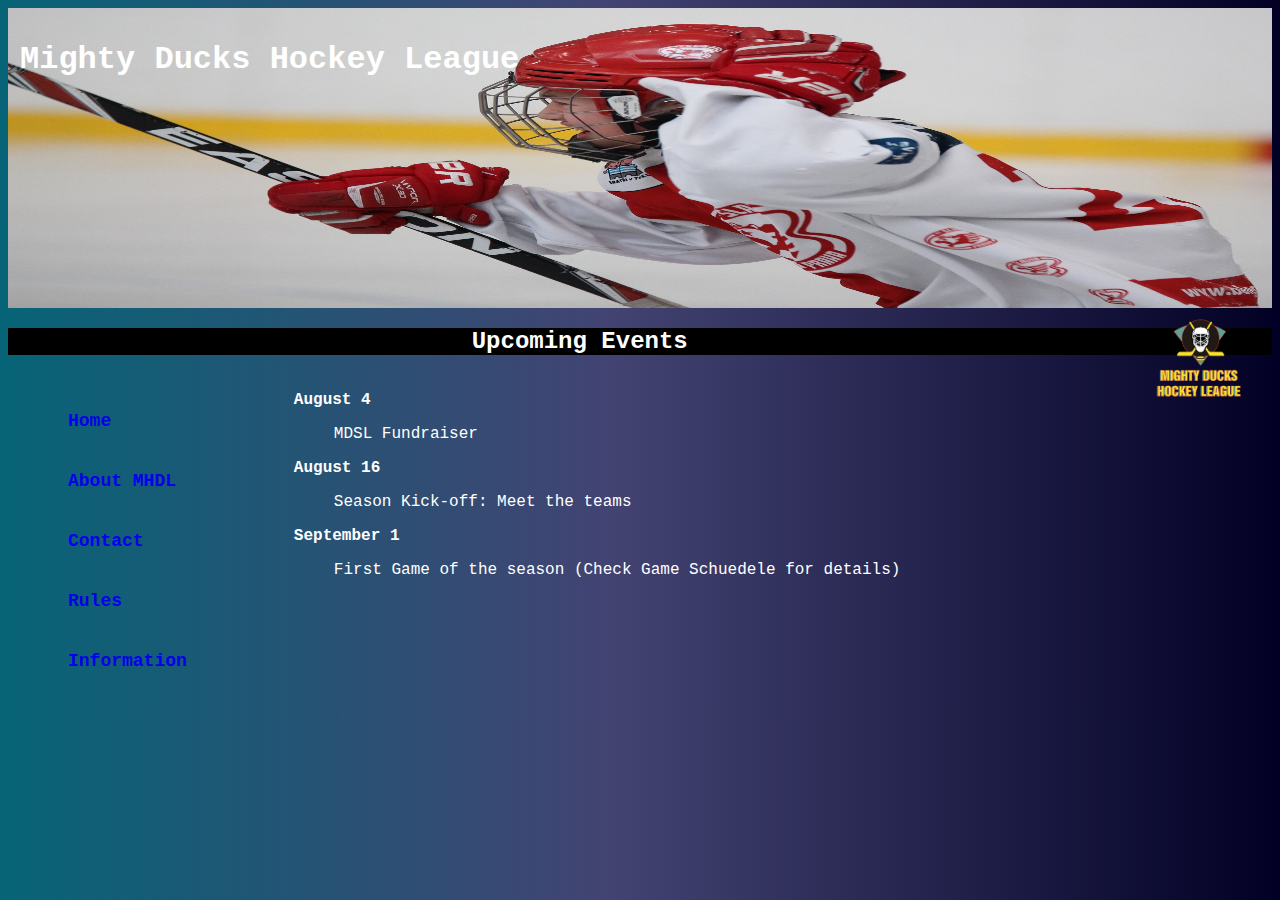
<file: index.html>
<!DOCTYPE html>
<html lang="en">
  <head>
    <meta charset="UTF-8" />
    <meta name="viewport" content="width=device-width, initial-scale=1.0" />
    <title>Mighty Ducks Hockey League</title>
    <link rel="stylesheet" href="styles.css" />
  </head>
  <body>
    <header>
      <div class="cabecera">
        <img src="./img/hockey  1.jpg" alt="hockey 1" />
        <div class="texto">
          <h1>Mighty Ducks Hockey League</h1>
        </div>
      </div>
    </header>
    <div class="logo">
      <img src="./img/Logo Mighty ducks-01.png" height="100" alt="logo_MHDL" />
    </div>
    <div class="titulos">
      <h2>Upcoming Events</h2>
    </div>
    <main>
      <div class="contenedortotal">
        <div class="izquierda">
          <nav>
            <ul>
              <li class="linav"><a href="#">Home</a></li>
              <li class="linav"><a href="./about.html">About MHDL</a></li>
              <li class="linav"><a href="./contact.html">Contact</a></li>
              <li class="linav"><a href="./rules.html">Rules</a></li>
              <li class="linav">
                <a href="./information.html">Information</a>
              </li>
            </ul>
          </nav>
        </div>
        <div class="derecha">
          <section>
            <p>
              <b>August 4</b> <br />
              <dd>MDSL Fundraiser</dd>
            </p>
          </section>
          <section>
            <p>
              <b>August 16</b> <br />
              <dd>Season Kick-off: Meet the teams</dd>
            </p>
          </section>
          <section>
            <p>
              <b>September 1</b> <br />
              <dd>
                First Game of the season (Check Game Schuedele for details)
              </dd>
            </p>
          </section>
        </div>
      </div>
    </main>
    <footer></footer>
  </body>
</html>
</file>
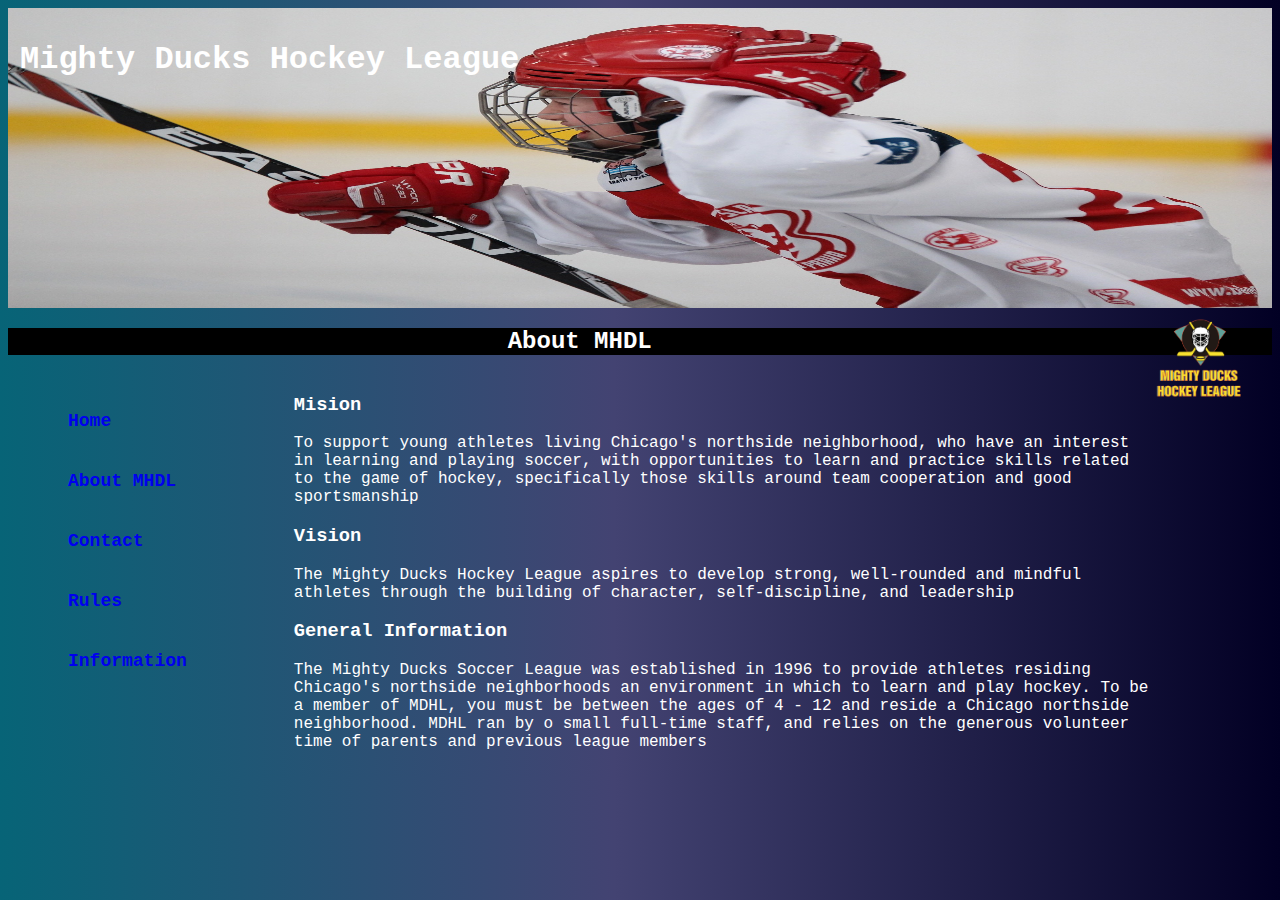
<file: about.html>
<!DOCTYPE html>
<html lang="en">
  <head>
    <meta charset="UTF-8" />
    <meta name="viewport" content="width=device-width, initial-scale=1.0" />
    <title>Mighty Ducks Hockey League</title>
    <link rel="stylesheet" href="styles.css" />
  </head>
  <body>
    <header>
      <div class="cabecera">
        <img src="./img/hockey  1.jpg" alt="hockey 1" />
        <div class="texto">
          <h1>Mighty Ducks Hockey League</h1>
        </div>
      </div>
    </header>
    <div class="logo">
      <img src="./img/Logo Mighty ducks-01.png" height="100" alt="logo_MHDL" />
    </div>
    <div class="titulos">
      <h2>About MHDL</h2>
    </div>

    <div class="contenedortotal">
      <div class="izquierda">
        <nav>
          <ul>
            <li class="linav"><a href="./index.html">Home</a></li>
            <li class="linav"><a href="#">About MHDL</a></li>
            <li class="linav"><a href="./contact.html">Contact</a></li>
            <li class="linav"><a href="./rules.html">Rules</a></li>
            <li class="linav"><a href="./information.html">Information</a></li>
          </ul>
        </nav>
      </div>
      <div class="derecha">
        <section>
          <h3>Mision</h3>
          <p>
            To support young athletes living Chicago's northside neighborhood,
            who have an interest in learning and playing soccer, with
            opportunities to learn and practice skills related to the game of
            hockey, specifically those skills around team cooperation and good
            sportsmanship
          </p>
        </section>
        <section>
          <h3>Vision</h3>
          <p>
            The Mighty Ducks Hockey League aspires to develop strong,
            well-rounded and mindful athletes through the building of character,
            self-discipline, and leadership
          </p>
        </section>
        <section>
          <h3>General Information</h3>
          <p>
            The Mighty Ducks Soccer League was established in 1996 to provide
            athletes residing Chicago's northside neighborhoods an environment
            in which to learn and play hockey. To be a member of MDHL, you must
            be between the ages of 4 - 12 and reside a Chicago northside
            neighborhood. MDHL ran by o small full-time staff, and relies on the
            generous volunteer time of parents and previous league members
          </p>
        </section>
      </div>
    </div>

    <footer></footer>
  </body>
</html>
</file>
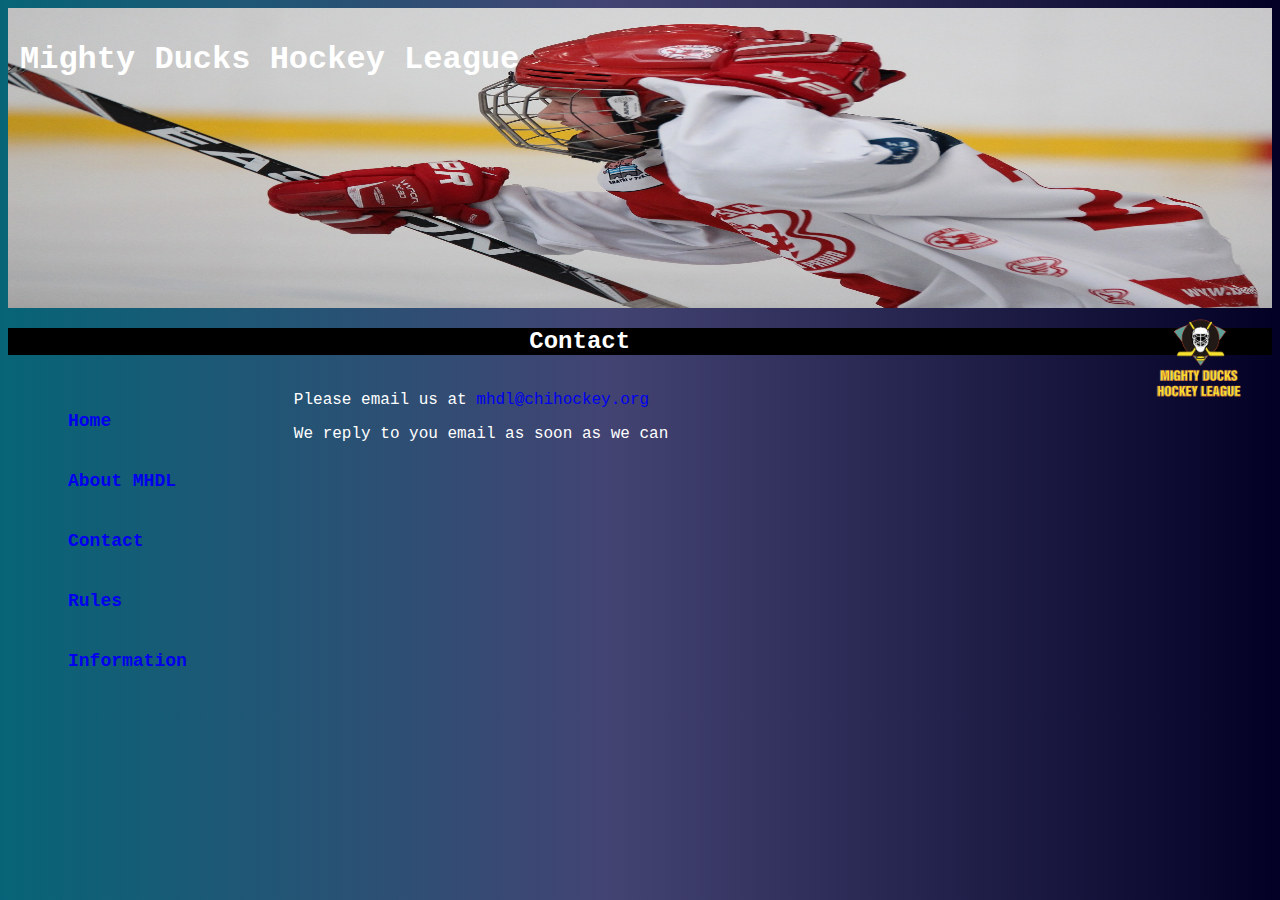
<file: contact.html>
<!DOCTYPE html>
<html lang="en">
  <head>
    <meta charset="UTF-8" />
    <meta name="viewport" content="width=device-width, initial-scale=1.0" />
    <title>Mighty Ducks Hockey League</title>
    <link rel="stylesheet" href="styles.css" />
  </head>
  <body>
    <header>
      <div class="cabecera">
        <img src="./img/hockey  1.jpg" alt="hockey 1" />
        <div class="texto">
          <h1>Mighty Ducks Hockey League</h1>
        </div>
      </div>
    </header>
    <div class="logo">
      <img src="./img/Logo Mighty ducks-01.png" height="100" alt="logo_MHDL" />
    </div>
    <div class="titulos">
      <h2>Contact</h2>
    </div>

    <div class="contenedortotal">
      <div class="izquierda">
        <nav>
          <ul>
            <li class="linav"><a href="./index.html">Home</a></li>
            <li class="linav"><a href="./about.html">About MHDL</a></li>
            <li class="linav"><a href="#">Contact</a></li>
            <li class="linav"><a href="./rules.html">Rules</a></li>
            <li class="linav"><a href="./information.html">Information</a></li>
          </ul>
        </nav>
      </div>
      <div class="derecha">
        <section>
          <section>
            <p>
              Please email us at
              <a href="mhdl@chihockey.org">mhdl@chihockey.org</a>
            </p>
            <p>We reply to you email as soon as we can</p>
          </section>
        </section>
      </div>
    </div>
    <main></main>
    <footer></footer>
  </body>
</html>
</file>
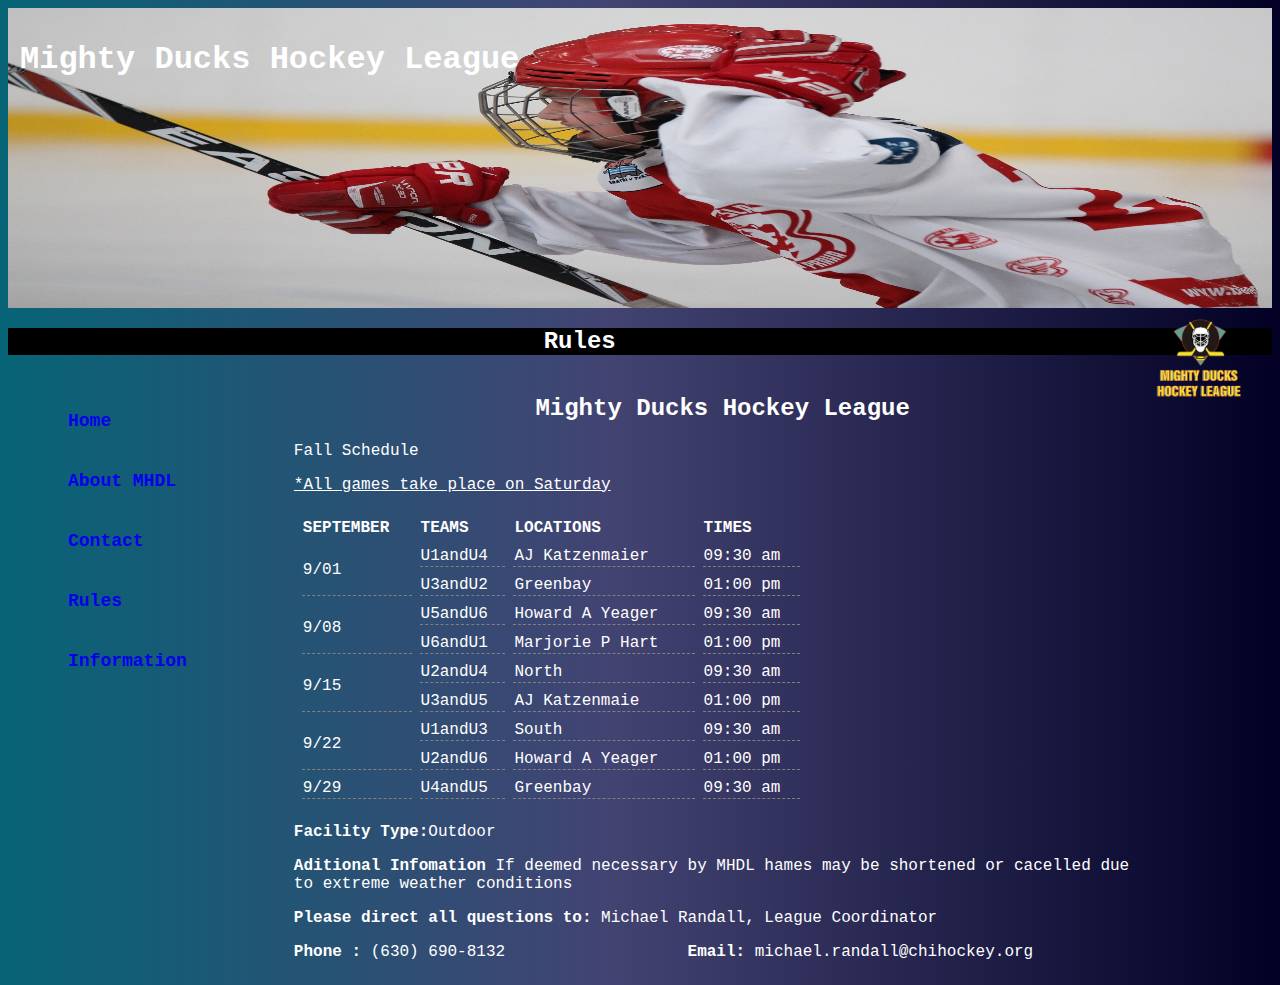
<file: Information.html>
<!DOCTYPE html>
<html lang="en">
  <head>
    <meta charset="UTF-8" />
    <meta name="viewport" content="width=device-width, initial-scale=1.0" />
    <title>Mighty Ducks Hockey League</title>
    <link rel="stylesheet" href="styles.css" />
  </head>
  <body>
    <header>
      <div class="cabecera">
        <img src="./img/hockey  1.jpg" alt="hockey 1" />
        <div class="texto">
          <h1>Mighty Ducks Hockey League</h1>
        </div>
      </div>
    </header>
    <div class="logo">
      <img src="./img/Logo Mighty ducks-01.png" height="100" alt="logo_MHDL" />
    </div>
    <div class="titulos">
      <h2>Rules</h2>
    </div>
    <main>
      <div class="contenedortotal">
        <div class="izquierda">
          <nav>
            <ul>
              <li class="linav"><a href="./index.html">Home</a></li>
              <li class="linav"><a href="./about.html">About MHDL</a></li>
              <li class="linav"><a href="./contact.html">Contact</a></li>
              <li class="linav"><a href="./rules.html">Rules</a></li>
              <li class="linav"><a href="#">Information</a></li>
            </ul>
          </nav>
        </div>
        <div class="derecha">
          <h2>Mighty Ducks Hockey League</h2>

          <p>Fall Schedule</p>
          <p class="nota">*All games take place on Saturday</p>
          <table>
            <tr>
              <th>SEPTEMBER</th>
              <th>TEAMS</th>
              <th>LOCATIONS</th>
              <th>TIMES</th>
            </tr>
            <tr>
              <td rowspan="2">9/01</td>
              <td>U1andU4</td>
              <td>AJ Katzenmaier</td>
              <td>09:30 am</td>
            </tr>
            <tr>
              <td>U3andU2</td>
              <td>Greenbay</td>
              <td>01:00 pm</td>
            </tr>

            <tr>
              <td rowspan="2">9/08</td>
              <td>U5andU6</td>
              <td>Howard A Yeager</td>
              <td>09:30 am</td>
            </tr>
            <tr>
              <td>U6andU1</td>
              <td>Marjorie P Hart</td>
              <td>01:00 pm</td>
            </tr>

            <tr>
              <td rowspan="2">9/15</td>
              <td>U2andU4</td>
              <td>North</td>
              <td>09:30 am</td>
            </tr>
            <tr>
              <td>U3andU5</td>
              <td>AJ Katzenmaie</td>
              <td>01:00 pm</td>
            </tr>
            <tr>
              <td rowspan="2">9/22</td>
              <td>U1andU3</td>
              <td>South</td>
              <td>09:30 am</td>
            </tr>
            <tr>
              <td>U2andU6</td>
              <td>Howard A Yeager</td>
              <td>01:00 pm</td>
            </tr>

            <tr>
              <td>9/29</td>
              <td>U4andU5</td>
              <td>Greenbay</td>
              <td>09:30 am</td>
            </tr>
          </table>

          <p><strong>Facility Type:</strong>Outdoor</p>
          <p>
            <strong>Aditional Infomation</strong> If deemed necessary by MHDL
            hames may be shortened or cacelled due to extreme weather conditions
          </p>
          <p>
            <strong>Please direct all questions to: </strong> Michael Randall,
            League Coordinator
          </p>
          <p>
            <strong>Phone :</strong> (630) 690-8132 &nbsp;&nbsp; &nbsp;&nbsp;
            &nbsp; &nbsp;&nbsp; &nbsp; &nbsp;&nbsp; &nbsp;
            <strong>Email:</strong> michael.randall@chihockey.org
          </p>
        </div>
      </div>
    </main>
    <footer></footer>
  </body>
</html>
</file>
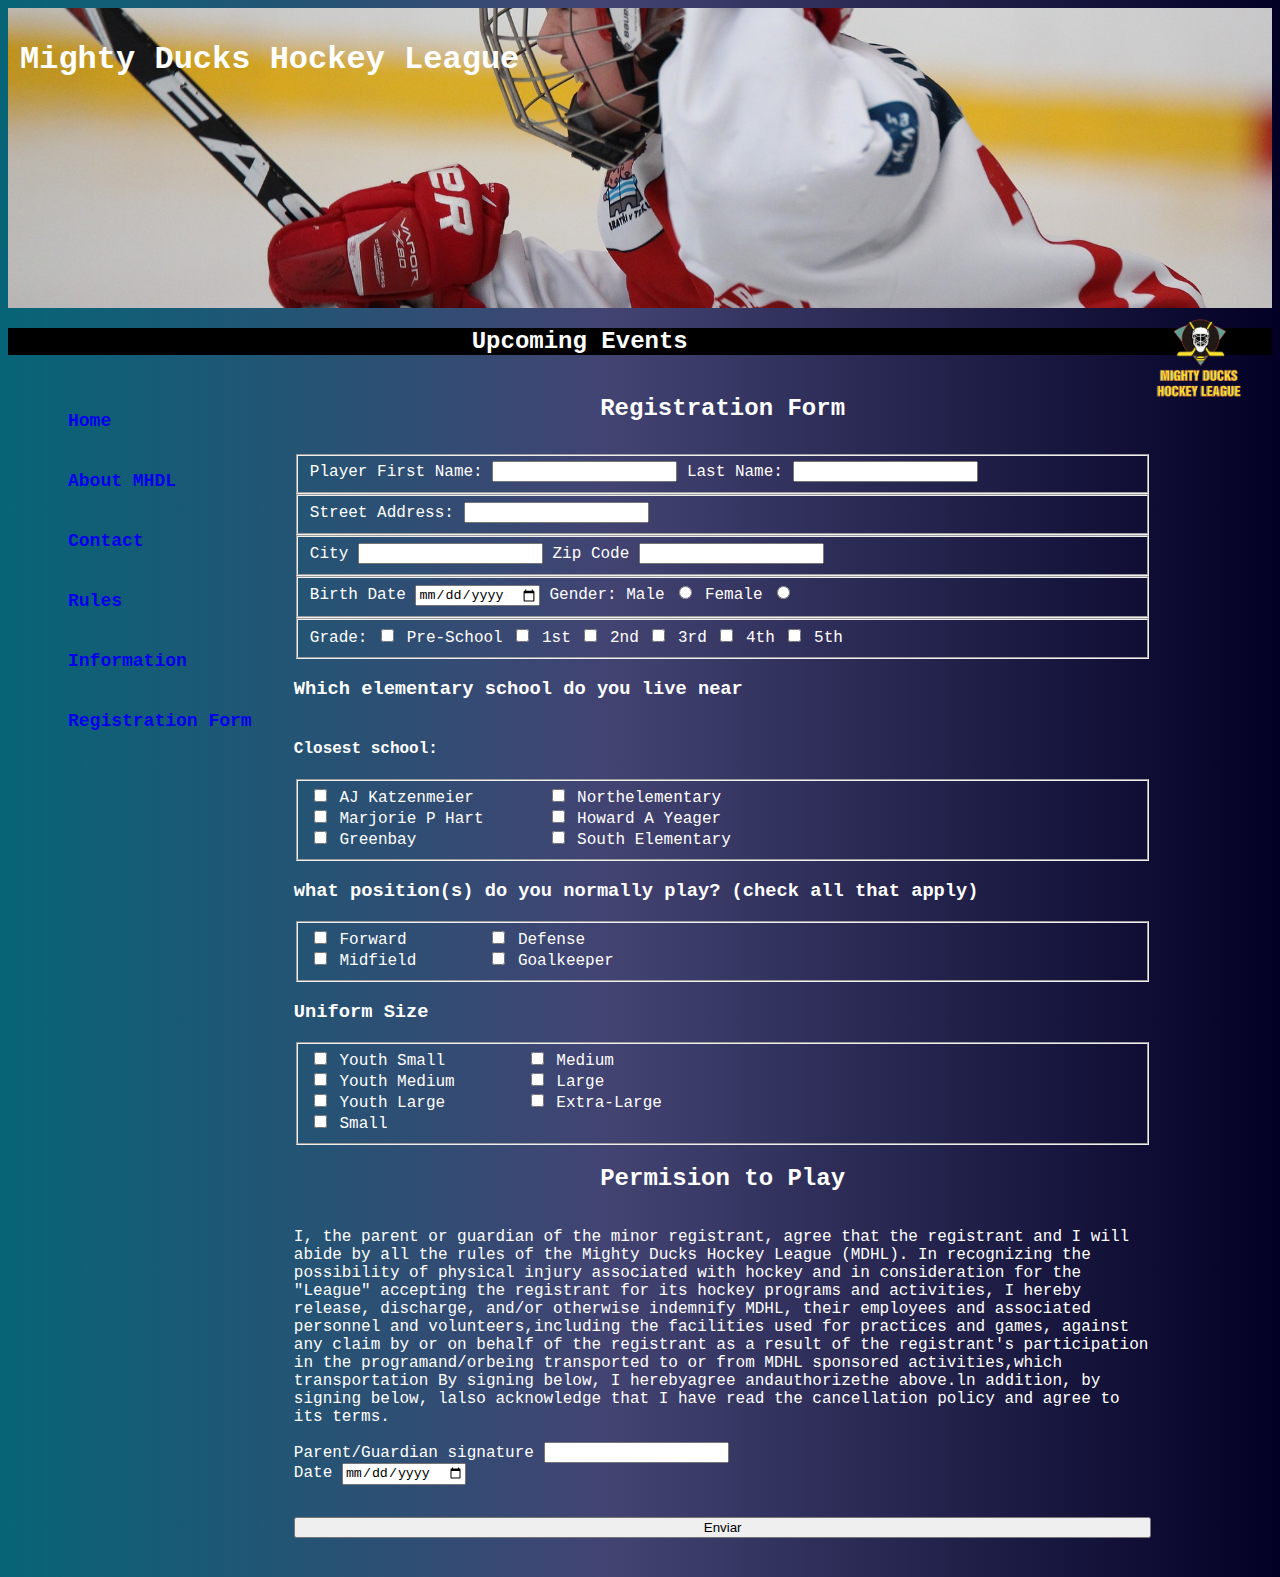
<file: registration.html>
<!DOCTYPE html>
<html lang="en">
  <head>
    <meta charset="UTF-8" />
    <meta name="viewport" content="width=device-width, initial-scale=1.0" />
    <title>Mighty Ducks Hockey League</title>
    <link rel="stylesheet" href="styles.css" />
  </head>
  <body>
    <header>
      <div class="cabecera">
        <img src="./img/hockey  1.jpg" alt="hockey 1" class="imagen" />
        <div class="texto">
          <h1>Mighty Ducks Hockey League</h1>
        </div>
      </div>
    </header>
    <div class="logo">
      <img src="./img/Logo Mighty ducks-01.png" height="100" alt="logo_MHDL" />
    </div>
    <div class="titulos">
      <h2>Upcoming Events</h2>
    </div>
    <main>
      <div class="contenedortotal">
        <div class="izquierda">
          <nav>
            <ul>
              <li class="linav"><a href="#">Home</a></li>
              <li class="linav"><a href="./about.html">About MHDL</a></li>
              <li class="linav"><a href="./contact.html">Contact</a></li>
              <li class="linav"><a href="./rules.html">Rules</a></li>
              <li class="linav">
                <a href="./information.html">Information</a>
              </li>
              <li class="linav"><a href="#">Registration Form</a></li>
            </ul>
          </nav>
        </div>
        <div class="derecha">
          <h2>Registration Form</h2>
          <form id="form" action="./show_data.html">
            <fieldset>
              <label for="name">Player First Name:</label>
              <input type="text" id="name" name="name" />

              <label for="last_name">Last Name:</label>
              <input type="text" id="last_name" name="last_name" />
            </fieldset>

            <fieldset>
              <label for="street">Street Address:</label>
              <input type="text" id="street" name="street_address" />
            </fieldset>

            <fieldset>
              <label for="city">City</label>
              <input type="text" id="city" name="city" />

              <label for="zip">Zip Code</label>
              <input type="text" id="zip" name="zip_code" />
            </fieldset>

            <fieldset>
              <label for="birth">Birth Date</label>
              <input type="date" id="birth" name="birthdate" />

              <label for="male">Gender:</label>
              <label for="male">Male</label>
              <input type="radio" id="male" name="gender" value="male" />
              <label for="female">Female</label>
              <input type="radio" id="female" name="gender" value="female" />
            </fieldset>

            <fieldset>
              <label for="preschool">Grade:</label>
              <input
                type="checkbox"
                id="preschool"
                name="grade"
                value="preschool"
              />
              <label for="preschool">Pre-School</label>

              <input type="checkbox" id="1st" name="grade" value="1st" />
              <label for="1st">1st</label>

              <input type="checkbox" id="2nd" name="grade" value="2nd" />
              <label for="2nd">2nd</label>

              <input type="checkbox" id="3rd" name="grade" value="3rd" />
              <label for="3rd">3rd</label>

              <input type="checkbox" id="4th" name="grade" value="4th" />
              <label for="4th">4th</label>

              <input type="checkbox" id="5th" name="grade" value="5th" />
              <label for="5th">5th</label>
            </fieldset>

            <h3>Which elementary school do you live near</h3>

            <h4>Closest school:</h4>
            <!-- campo para dividir las escuelas  -->
            <fieldset class="school">
              <!-- dividimos en 2 lados izquiero iy derecho 1 izq 2 der -->
              <div class="school1">
                <div>
                  <input
                    type="checkbox"
                    id="aj"
                    name="nearest school"
                    value="katzenmeier"
                  />
                  <label for="aj">AJ Katzenmeier</label>
                </div>

                <div>
                  <input
                    type="checkbox"
                    id="marjorie"
                    name="nearest school"
                    value="marjorie"
                  />
                  <label for="marjorie">Marjorie P Hart</label>
                </div>
                <div>
                  <input
                    type="checkbox"
                    id="greenbay"
                    name="nearest school"
                    value="greenbay"
                  />
                  <label for="greenbay">Greenbay</label>
                </div>
              </div>

              <!-- segundo lado o lado derecho -->
              <div class="school2">
                <div>
                  <input
                    type="checkbox"
                    id="north"
                    name="nearest school"
                    value="north"
                  />
                  <label for="north">Northelementary</label>
                </div>

                <div>
                  <input
                    type="checkbox"
                    id="howard"
                    name="nearest school"
                    value="howard"
                  />
                  <label for="howard">Howard A Yeager</label>
                </div>

                <div>
                  <input
                    type="checkbox"
                    id="south"
                    name="nearest school"
                    value="south"
                  />
                  <label for="south">South Elementary</label>
                </div>
              </div>
            </fieldset>

            <h3>
              what position(s) do you normally play? (check all that apply)
            </h3>
            <!-- campo para dividir las posiciones  en dos columans -->
            <fieldset class="position">
              <!-- en la posicion 1 pongo los dos elementos -->
              <div class="position1">
                <div>
                  <input
                    type="checkbox"
                    id="forward"
                    name="position"
                    value="forward"
                  />
                  <label for="forward">Forward</label>
                </div>

                <div>
                  <input
                    type="checkbox"
                    id="defense"
                    name="position"
                    value="defense"
                  />

                  <label for="midfield">Midfield</label>
                </div>
              </div>

              <!-- en la posicion 2 pongo los dos elementos -->
              <div class="position2">
                <div>
                  <input
                    type="checkbox"
                    id="midfield"
                    name="position"
                    value="midfield"
                  />
                  <label for="defense">Defense</label>
                </div>

                <div>
                  <input
                    type="checkbox"
                    id="goalkeeper"
                    name="position"
                    value="goalkeeper"
                  />
                  <label for="goalkeeper">Goalkeeper</label>
                </div>
              </div>
            </fieldset>

            <h3>Uniform Size</h3>

            <!-- creo el campo posicion al igual que los anteriores y lo divido en 2 partes -->
            <fieldset class="position">
              <!-- parte 1 -->
              <div class="position1">
                <div>
                  <input
                    type="checkbox"
                    id="youthsmall"
                    name="size"
                    value="youthsmall"
                  />
                  <label for="youthsmall">Youth Small</label>
                </div>

                <div>
                  <input
                    type="checkbox"
                    id="youthmedium"
                    name="size"
                    value="youthmedium"
                  />
                  <label for="youthmedium">Youth Medium</label>
                </div>

                <div>
                  <input
                    type="checkbox"
                    id="youthlarge"
                    name="size"
                    value="youthlarge"
                  />
                  <label for="youthlarge">Youth Large</label>
                </div>

                <div>
                  <input type="checkbox" id="small" name="size" value="small" />
                  <label for="small">Small</label>
                </div>
              </div>
              <!-- parte 2 -->
              <div class="position2">
                <div>
                  <input
                    type="checkbox"
                    id="medium"
                    name="size"
                    value="medium"
                  />
                  <label for="medium">Medium</label>
                </div>

                <div>
                  <input type="checkbox" id="large" name="size" value="large" />
                  <label for="large">Large</label>
                </div>

                <div>
                  <input
                    type="checkbox"
                    id="extralarge"
                    name="size"
                    value="extralarge"
                  />
                  <label for="extralarge">Extra-Large</label>
                </div>
              </div>
            </fieldset>

            <h2>Permision to Play</h2>

            <p>
              I, the parent or guardian of the minor registrant, agree that the
              registrant and I will abide by all the rules of the Mighty Ducks
              Hockey League (MDHL). In recognizing the possibility of physical
              injury associated with hockey and in consideration for the
              "League" accepting the registrant for its hockey programs and
              activities, I hereby release, discharge, and/or otherwise
              indemnify MDHL, their employees and associated personnel and
              volunteers,including the facilities used for practices and games,
              against any claim by or on behalf of the registrant as a result of
              the registrant's participation in the programand/orbeing
              transported to or from MDHL sponsored activities,which
              transportation By signing below, I herebyagree andauthorizethe
              above.ln addition, by signing below, lalso acknowledge that I have
              read the cancellation policy and agree to its terms.
            </p>

            <div>
              <label for="signature">Parent/Guardian signature</label>
              <input type="text" name="signature" id="signature" />
            </div>

            <div>
              <label for="actual_date">Date</label>
              <input type="date" name="actual_date" id="actual_date" />
            </div>
            <p></p>
            <input type="submit" value="Enviar" id="send" />
          </form>
        </div>
      </div>
    </main>
  </body>
</html>
</file>
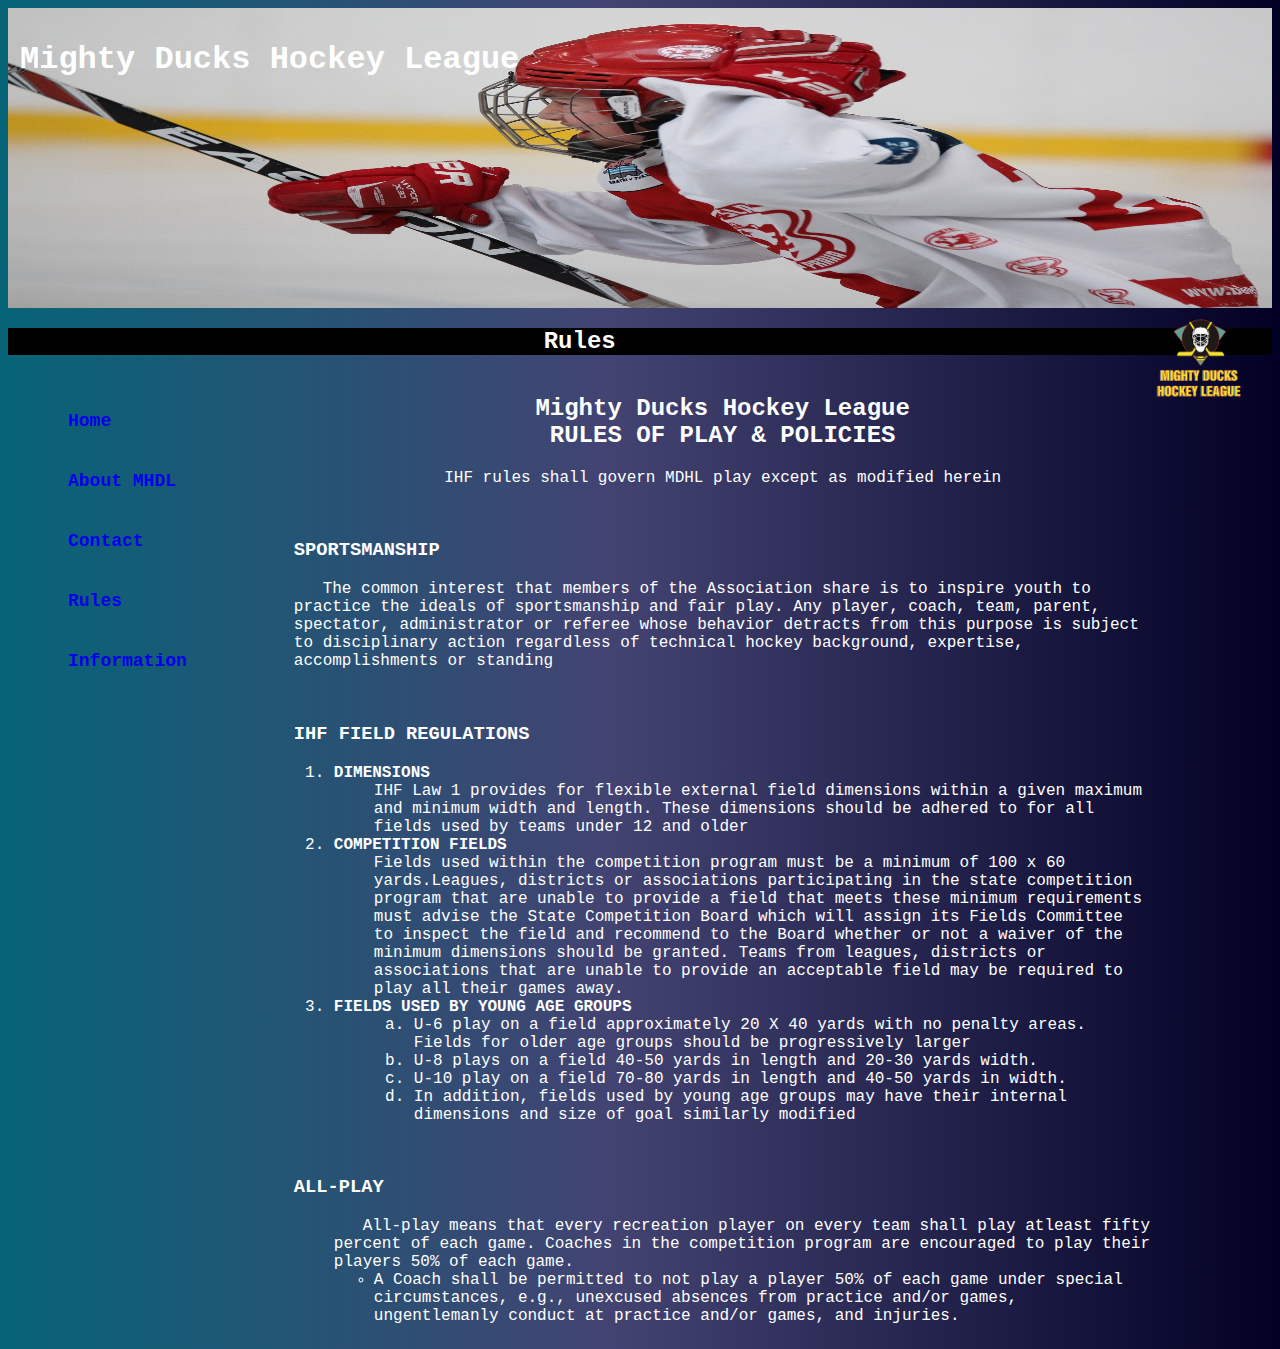
<file: rules.html>
<!DOCTYPE html>
<html lang="en">
  <head>
    <meta charset="UTF-8" />
    <meta name="viewport" content="width=device-width, initial-scale=1.0" />
    <title>Mighty Ducks Hockey League</title>
    <link rel="stylesheet" href="styles.css" />
  </head>
  <body>
    <header>
      <div class="cabecera">
        <img src="./img/hockey  1.jpg" alt="hockey 1" />
        <div class="texto">
          <h1>Mighty Ducks Hockey League</h1>
        </div>
      </div>
    </header>
    <div class="logo">
      <img src="./img/Logo Mighty ducks-01.png" height="100" alt="logo_MHDL" />
    </div>
    <div class="titulos">
      <h2>Rules</h2>
    </div>
    <main>
      <div class="contenedortotal">
        <div class="izquierda">
          <nav>
            <ul>
              <li class="linav"><a href="./index.html">Home</a></li>
              <li class="linav"><a href="./about.html">About MHDL</a></li>
              <li class="linav"><a href="./contact.html">Contact</a></li>
              <li class="linav"><a href="#">Rules</a></li>
              <li class="linav">
                <a href="./information.html">Information</a>
              </li>
            </ul>
          </nav>
        </div>
        <div class="derecha">
          <h2>
            Mighty Ducks Hockey League<br />
            RULES OF PLAY & POLICIES
          </h2>
          <p class="prules">
            IHF rules shall govern MDHL play except as modified herein
          </p>
          <br />
          <h3>SPORTSMANSHIP</h3>
          <p>
            &nbsp;&nbsp;&nbsp;The common interest that members of the
            Association share is to inspire youth to practice the ideals of
            sportsmanship and fair play. Any player, coach, team, parent,
            spectator, administrator or referee whose behavior detracts from
            this purpose is subject to disciplinary action regardless of
            technical hockey background, expertise, accomplishments or standing
          </p>

          <br />
          <h3>IHF FIELD REGULATIONS</h3>
          <ol class="firstol" type="1">
            <li>
              <dl>
                <dt>DIMENSIONS</dt>

                <dd>
                  IHF Law 1 provides for flexible external field dimensions
                  within a given maximum and minimum width and length. These
                  dimensions should be adhered to for all fields used by teams
                  under 12 and older
                </dd>
              </dl>
            </li>
            <li>
              <dl>
                <dt>COMPETITION FIELDS</dt>

                <dd>
                  Fields used within the competition program must be a minimum
                  of 100 x 60 yards.Leagues, districts or associations
                  participating in the state competition program that are unable
                  to provide a field that meets these minimum requirements must
                  advise the State Competition Board which will assign its
                  Fields Committee to inspect the field and recommend to the
                  Board whether or not a waiver of the minimum dimensions should
                  be granted. Teams from leagues, districts or associations that
                  are unable to provide an acceptable field may be required to
                  play all their games away.
                </dd>
              </dl>
            </li>
            <li>
              <dl>
                <dt>FIELDS USED BY YOUNG AGE GROUPS</dt>

                <dd>
                  <ol class="secondol" type="a">
                    <li>
                      U-6 play on a field approximately 20 X 40 yards with no
                      penalty areas. Fields for older age groups should be
                      progressively larger
                    </li>
                    <li>
                      U-8 plays on a field 40-50 yards in length and 20-30 yards
                      width.
                    </li>
                    <li>
                      U-10 play on a field 70-80 yards in length and 40-50 yards
                      in width.
                    </li>
                    <li>
                      In addition, fields used by young age groups may have
                      their internal dimensions and size of goal similarly
                      modified
                    </li>
                  </ol>
                </dd>
              </dl>
            </li>
          </ol>
          <br />
          <h3>ALL-PLAY</h3>
          <ul>
            <li class="liu3">
              &nbsp;&nbsp;&nbsp;All-play means that every recreation player on
              every team shall play atleast fifty percent of each game. Coaches
              in the competition program are encouraged to play their players
              50% of each game.
            </li>

            <ul>
              <li>
                A Coach shall be permitted to not play a player 50% of each game
                under special circumstances, e.g., unexcused absences from
                practice and/or games, ungentlemanly conduct at practice and/or
                games, and injuries.
              </li>
            </ul>
          </ul>
        </div>
      </div>
    </main>
    <footer></footer>
  </body>
</html>
</file>
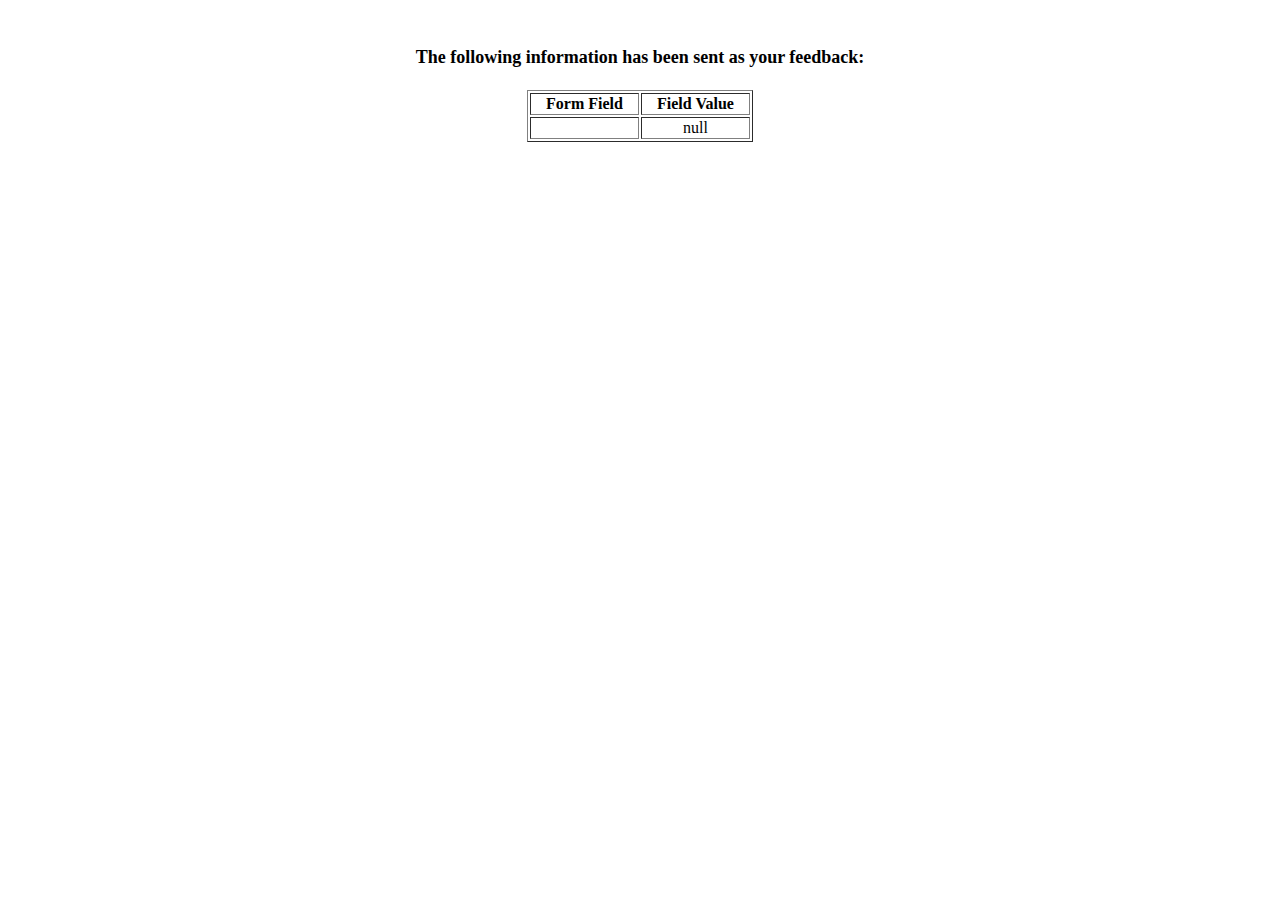
<file: show_data.html>
<html>
  <head>
    <title>Feedback Sent</title>
  </head>
  <body>
    <p align="center">&nbsp;</p>
    <h1 align="center">
      <font size="+1"
        >The following information has been sent as your feedback:</font
      >
    </h1>

    <table border="1" align="center" width="226">
      <tr>
        <th align="center">Form Field</th>
        <th align="center">Field Value</th>
      </tr>

      <script language="javascript">
        var args = location.search.substr(1).split("&");
        for (var i = 0; i < args.length; ++i) {
          var parts = args[i].split("=");
          if (parts != null) {
            var field = parts[0];
            var value = parts[1];
            if (value == null) {
              value = "null";
            } else {
              value = '"' + unescape(value.replace(/\+/g, " ")) + '"';
            }

            document.writeln('<tr><td align="center">' + field + "</td>");
            document.writeln('<td align="center">' + value + "</td></tr>");
          }
        }
      </script>

      <noscript>
        <tr>
          <td>
            <p>You need to turn on Javascript in your browser.</p>

            <p>In Microsoft Internet Explorer 4 or greater:</p>
            <ul>
              <li>
                From the "Tools" menu (in IE 4, it's the "View" menu), select
                "Internet Options".
              </li>
              <li>Click on the "Security" tab.</li>
              <li>
                Click on the "Custom Level" button. (In IE 4, select "Custom"
                and then click on "Settings...".)
              </li>
              <li>Under "Active scripting" make sure "Enable" is selected.</li>
            </ul>

            <p>In Netscape version 4 or greater:</p>
            <ul>
              <li>From the <b>Edit</b> menu, select <b>Preferences</b>.</li>
              <li>
                In the <b>Category</b> list on the left, click on the word
                "Advanced".
              </li>
              <li>
                In the panel on the right, make sure "Enable JavaScript" is
                checked.
              </li>
              <li>Click the <b>OK</b> button.</li>
            </ul>
          </td>
        </tr>
      </noscript>
    </table>
  </body>
</html>
</file>
<file: styles.css>
/* *{
  border-width: 1px;
  border-style: dashed;
  color: red;
  
} */

body {
  font-family: "Courier New", Courier, monospace;
  background: linear-gradient(90deg,rgba(7, 100, 119, 1) 0%, rgb(67, 67, 114) 48%,rgba(2, 0, 36, 1) 100%); 
  
  color: white; 
   
}
.titulos {
  background-color: black;
  color: white;
  text-align: center;
}

.linav {
  list-style: none;
  padding: 20px;
  font-weight: bolder;
  font-size: large;
  
  
}
.linav:hover {
  opacity: 0.7;


}
a {
  text-decoration: none;
  
}
.logo {
  float: right;
  padding-right: 24px;
}
.cabecera img {
  width: 100%;
  height: 300px;
  display: block;
}
.texto {
  position: absolute;
  top: 20px;
  left: 20px;
}
ul li a {
  text-decoration: none;
}

.contenedortotal {
  display: flex;
  
}

.izquierda {
  min-width: 200px;
  width: 25%;
  flex-wrap: wrap;
   
}

.derecha {
  
  width: 75%;
}
/*Propiedades de la rules.html*/
.prules{
    text-align: center;
}
h2{
    text-align: center;
}


dl dt{ font-weight: bold;}

.liu3:nth-child(1){list-style: none;}
.liu3 :nth-child(2) {
    list-style: none;
}
.liu3 ul li:nth-child(2) {list-style: circle;}
/*Propiedades de la information.html*/
.nota {
  text-decoration: underline;
}
/*Agrego una linea de bordes para poder diferenciar un poco mejor*/
td {
  border-bottom: 1px dashed gray;
}
table {
  border-collapse: separate;
  border-spacing: 8px;
  text-align: left;
  width: 60%;
}


#form {
  display: flex;
  flex-direction: column;
  
  padding-bottom: 2rem;
  margin-top: 2rem;
}
.school {
  display: flex;
  flex-direction: row;
}

.school1 {
  display: flex;
  flex-direction: column;
}

.school2 {
  display: flex;
  flex-direction: column;
  margin-left: 4rem;
}

.position {
  display: flex;
}

.position1 {
  display: flex;
  flex-direction: column;
}

.position2 {
  display: flex;
  flex-direction: column;
  margin-left: 4.5rem;
}
 .imagen {

  width: 100%;
    height: auto;
    object-fit: cover;
    }
.mapas {
    display: flex;
  padding: 32px;

   
}

.mapas1 {
    display: flex;
      flex-direction: column;
  padding: 32px;
   

}

.mapas2 {
  display: flex;
  flex-direction: column;
padding: 32px;
}
</file>
